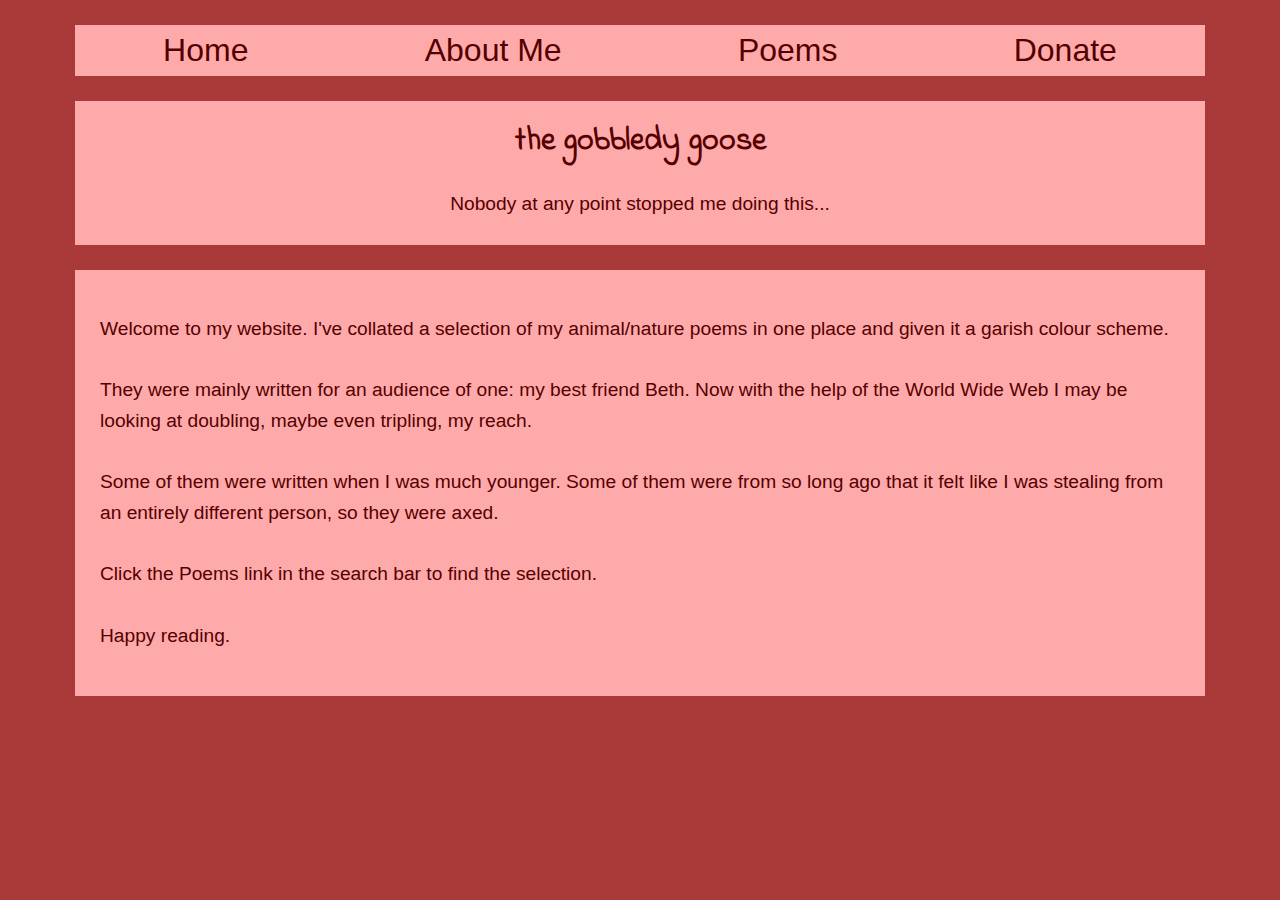
<file: website project/index.html>
<!DOCTYPE html>
<html lang="en">

<head>
    <meta charset="UTF-8">
    <meta http-equiv="X-UA-Compatible" content="IE=edge">
    <meta name="viewport" content="width=device-width, initial-scale=1.0">
    <link rel="stylesheet" type="text/css" href="main.css">
    <link rel="preconnect" href="https://fonts.gstatic.com">
    <link href="https://fonts.googleapis.com/css2?family=Indie+Flower&display=swap" rel="stylesheet">
    <title>The Gobbledy Goose</title>
</head>

<body>
    <nav class="searchbar">
        <a class="search" id="bar1" href="index.html">Home</a>
        <a class="search" id="bar2" href="about.html">About Me</a>
        <a class="search" id="bar3" href="poems.html">Poems</a>
        <a class="search" id="bar4" href="contact.html">Donate</a>
    </nav>
    <header>
        <h1 id="title"> the gobbledy goose</h1>
        <p id="subtitle">Nobody at any point stopped me doing this...</p>
    </header>

    <article id="front">
        <p>Welcome to my website. I've collated a selection of my animal/nature poems in one place and given it a garish colour scheme. <br>
            <br>They were mainly written for an audience of one: my best friend Beth. Now with the help of the World Wide Web I may be looking at doubling, maybe even tripling, my reach. <br>
            <br>Some of them were written when I was much younger. Some of them were from so long ago that it felt like I was stealing from an entirely different person, so they were axed. <br>
            <br>Click the Poems link in the search bar to find the selection. <br>
            <br>Happy reading.
        </p>

    </article>
</body>



</html>
</file>
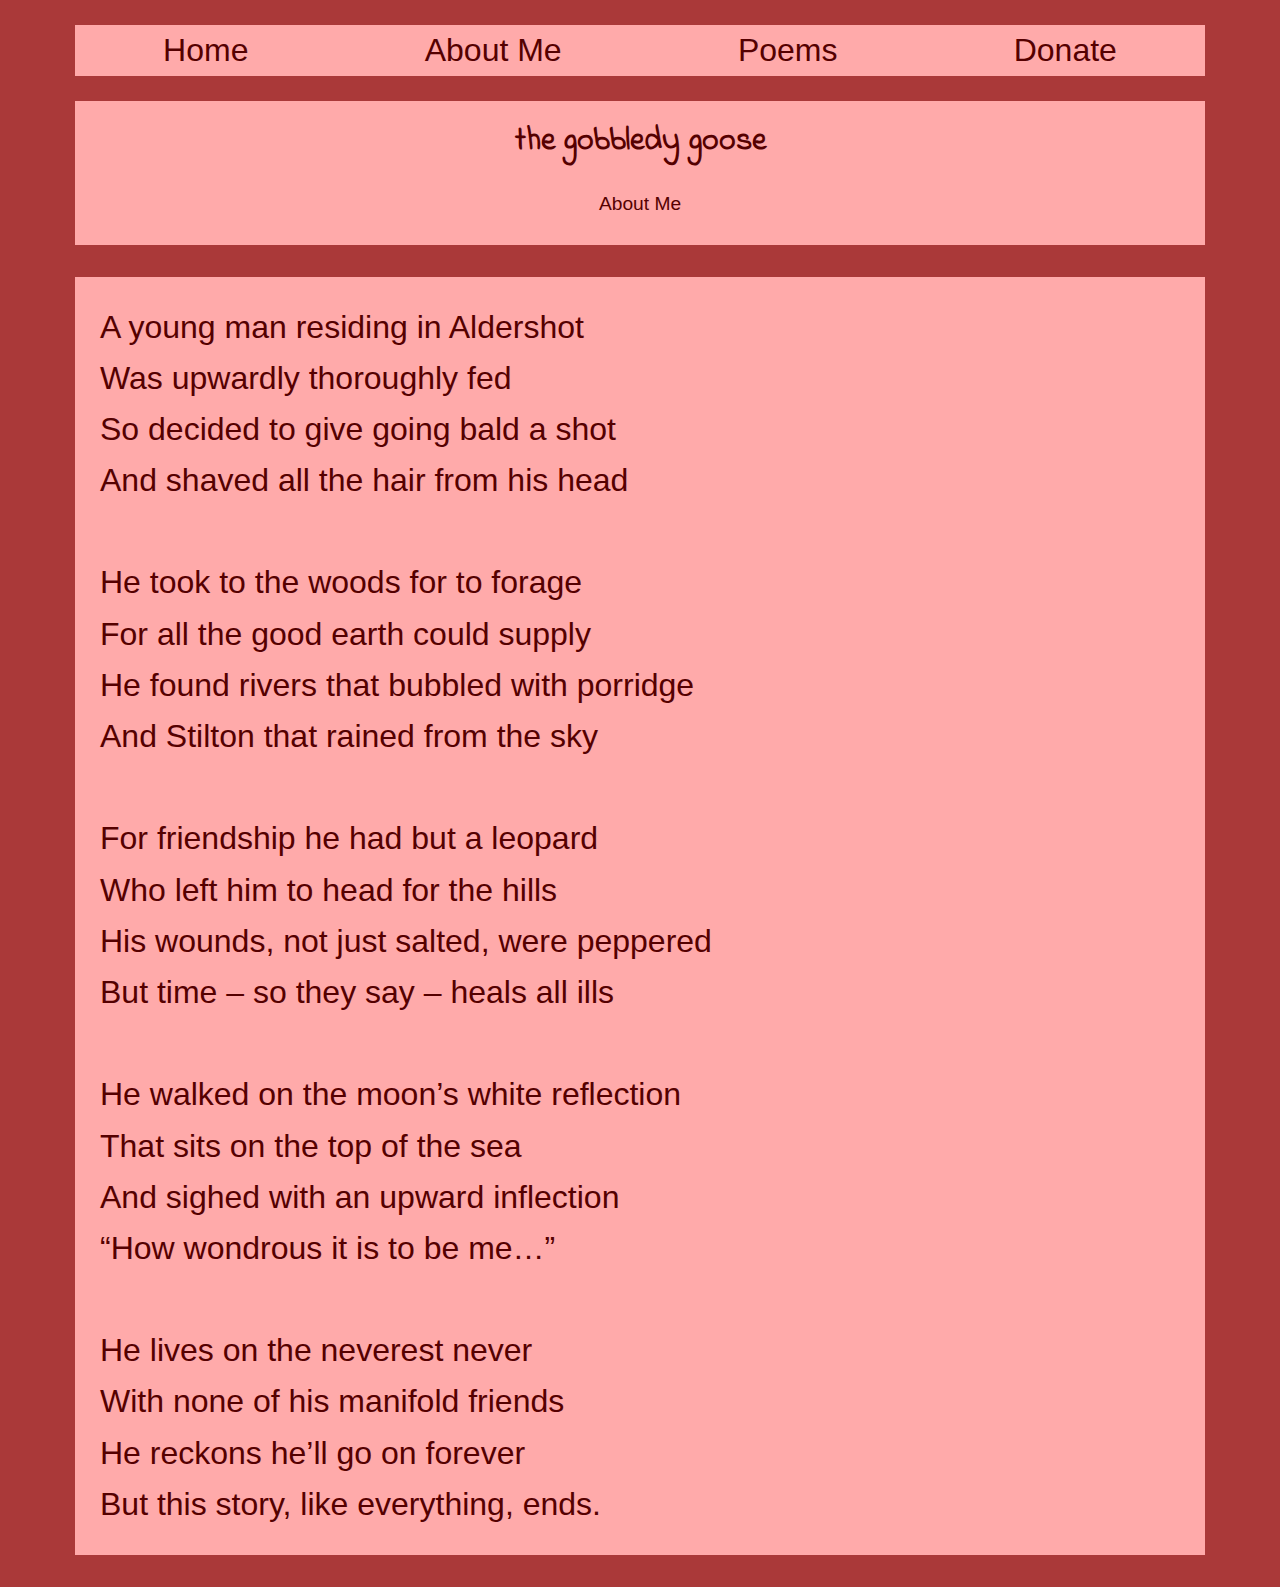
<file: website project/about.html>
<!DOCTYPE html>
<html lang="en">

<head>
    <meta charset="UTF-8">
    <meta http-equiv="X-UA-Compatible" content="IE=edge">
    <meta name="viewport" content="width=device-width, initial-scale=1.0">
    <link rel="stylesheet" type="text/css" href="main.css">
    <link href="https://fonts.googleapis.com/css2?family=Indie+Flower&display=swap" rel="stylesheet">
    <title>About Me - The Gobbledy Goose</title>
</head>

<body>
    <nav class="searchbar">
        <a class="search" id="bar1" href="index.html">Home</a>
        <a class="search" id="bar2" href="about.html">About Me</a>
        <a class="search" id="bar3" href="poems.html">Poems</a>
        <a class="search" id="bar4" href="contact.html">Donate</a>
    </nav>

    <header>
        <h1 id="title"> the gobbledy goose</h1>
        <p id="subtitle">About Me</p>
    </header>

    <header class="cont">
        <p id="about">A young man residing in Aldershot <br> Was upwardly thoroughly fed <br> So decided to give going bald a shot <br> And shaved all the hair from his head <br>
            <br> He took to the woods for to forage <br> For all the good earth could supply <br> He found rivers that bubbled with porridge <br> And Stilton that rained from the sky <br>
            <br> For friendship he had but a leopard <br> Who left him to head for the hills <br> His wounds, not just salted, were peppered <br> But time – so they say – heals all ills <br>
            <br> He walked on the moon’s white reflection <br> That sits on the top of the sea <br> And sighed with an upward inflection <br> “How wondrous it is to be me…” <br>
            <br> He lives on the neverest never <br> With none of his manifold friends <br> He reckons he’ll go on forever <br> But this story, like everything, ends.</p>
    </header>
</body>

</html>
</file>
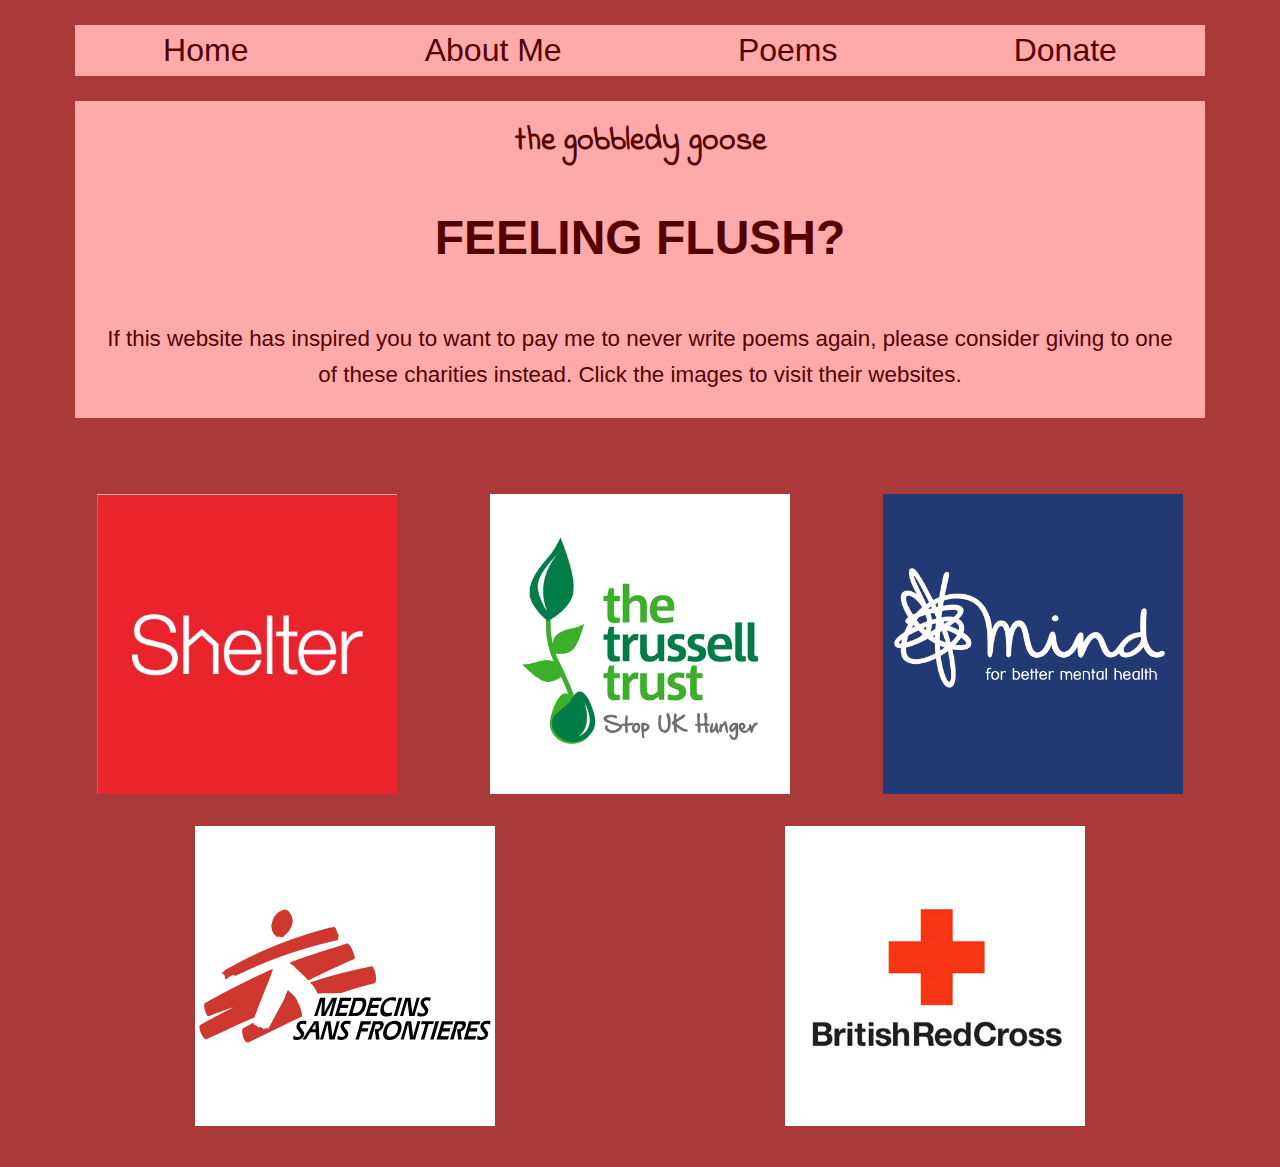
<file: website project/contact.html>
<!DOCTYPE html>
<html lang="en">

<head>
    <meta charset="UTF-8">
    <meta http-equiv="X-UA-Compatible" content="IE=edge">
    <meta name="viewport" content="width=device-width, initial-scale=1.0">
    <link rel="stylesheet" type="text/css" href="main.css">
    <link href="https://fonts.googleapis.com/css2?family=Indie+Flower&display=swap" rel="stylesheet">
    <title>Donate - The Gobbledy Goose</title>
</head>

<body>
    <nav class="searchbar">
        <a class="search" id="bar1" href="index.html">Home</a>
        <a class="search" id="bar2" href="about.html">About Me</a>
        <a class="search" id="bar3" href="poems.html">Poems</a>
        <a class="search" id="bar4" href="contact.html">Donate</a>
    </nav>
    <header class="header">
        <h1 id="title"> the gobbledy goose</h1>
        <h1 class="text" id="heading">FEELING FLUSH?</h1>
        <p class="text" id="writing">If this website has inspired you to want to pay me to never write poems again, please consider giving to one of these charities instead. Click the images to visit their websites.
            <br></p>
    </header>
    <br>
    <br>
    <container class="container">
        <a href="https://england.shelter.org.uk/" target="_blank" rel="noopener norefferer"><img class="image" src="shelter.jpg" alt="Shelter Logo"></a>
        <a href="https://www.trusselltrust.org/" target="_blank" rel="noopener norefferer"><img class="image" src="ttt.webp" alt="Trussell Trust Logo"></a>
        <a href="https://www.mind.org.uk/" target="_blank" rel="noopener norefferer"><img class="image" src="Mind.png" alt="Mind Logo"></a>
    </container>

    <container class="container">
        <a href="https://www.msf.org.uk/" target="_blank" rel="noopener norefferer"><img class="image" src="msf.svg" alt="Medecins Sans Frontieres Logo"></a>
        <a href="https://www.redcross.org.uk/" target="_blank" rel="noopener norefferer"><img class="image" src="red cross.jpg" alt="Red Cross Logo"></a>
    </container>


</body>

</html>
</file>
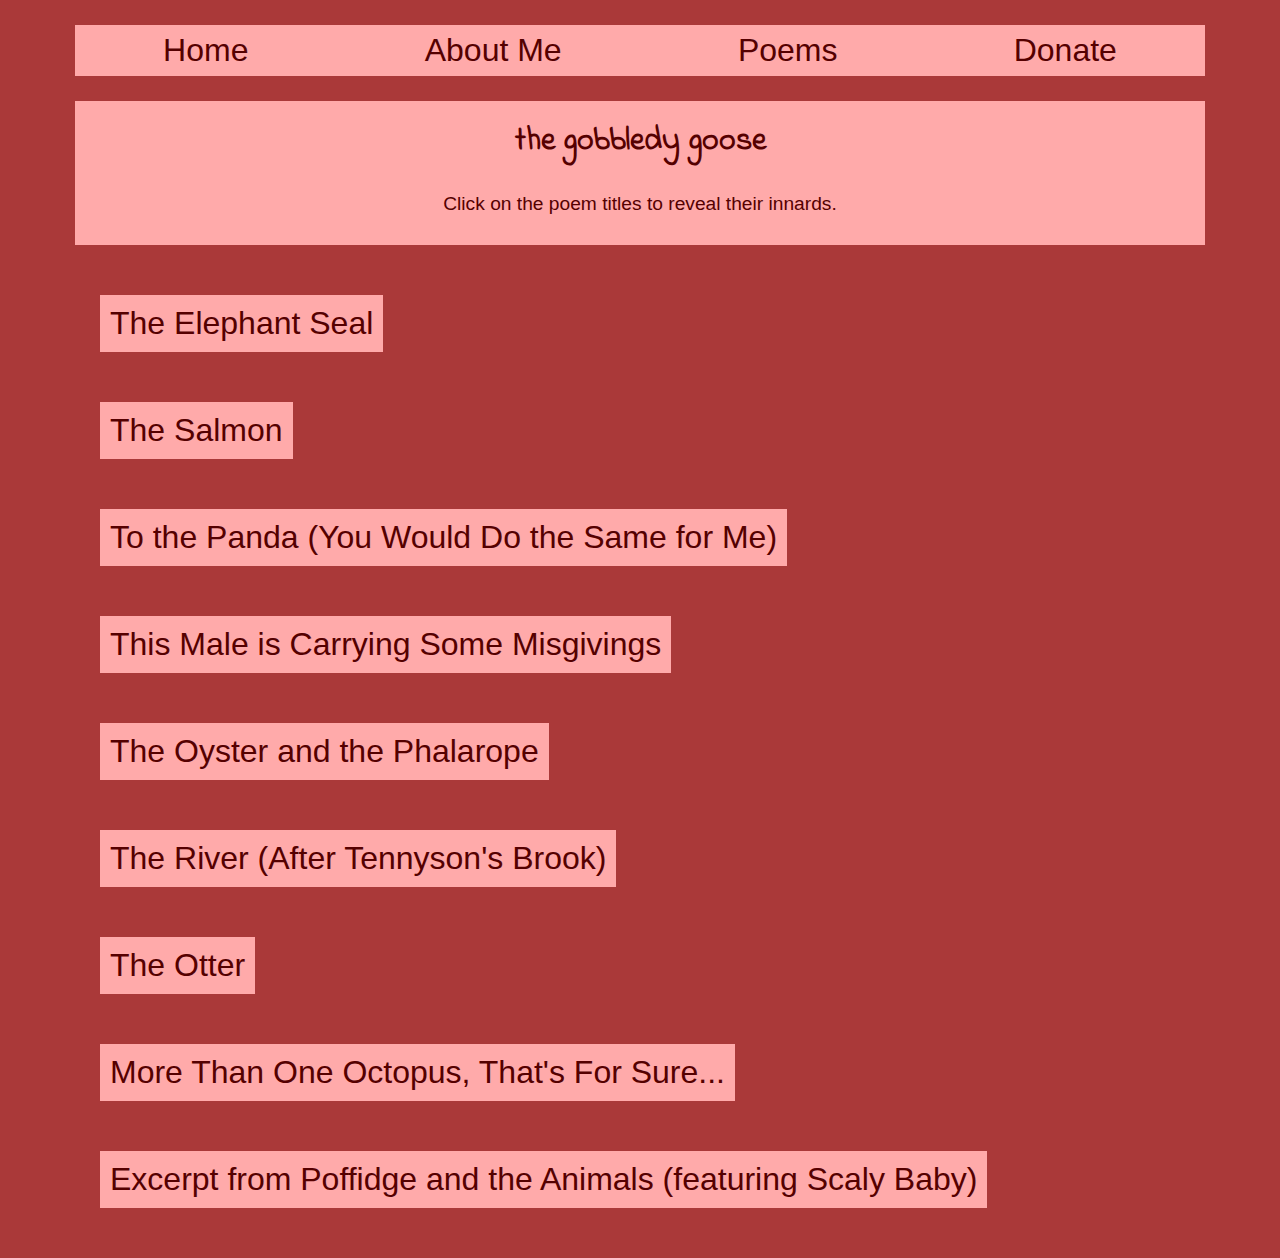
<file: website project/poems.html>
<!DOCTYPE html>
<html lang="en">

<head>
    <meta charset="UTF-8">
    <meta http-equiv="X-UA-Compatible" content="IE=edge">
    <meta name="viewport" content="width=device-width, initial-scale=1.0">
    <link rel="stylesheet" type="text/css" href="main.css">
    <link href="https://fonts.googleapis.com/css2?family=Indie+Flower&display=swap" rel="stylesheet">
    <title>Poems - The Gobbledy Goose</title>
</head>

<body>
    <nav class="searchbar">
        <a class="search" id="bar1" href="index.html">Home</a>
        <a class="search" id="bar2" href="about.html">About Me</a>
        <a class="search" id="bar3" href="poems.html">Poems</a>
        <a class="search" id="bar4" href="contact.html">Donate</a>
    </nav>

    <header>
        <h1 id="title"> the gobbledy goose</h1>
        <p id="subtitle">Click on the poem titles to reveal their innards.</p>
    </header>

    <container class="poemcont">
        <button class="buttonp" onclick="myFunction()">The Elephant Seal</button>
        <article class="poem">
            <p id="es">
                The elephant seal
                <br>Is certainly real;
                <br>The elephant pheasant
                <br>Isn't.
            </p>
        </article>
    </container>

    <container class="poemcont">
        <button class="buttonp" onclick="myFunction2()">The Salmon</button>
        <article class="poem">
            <p id="sal">
                'Tis little known that salmon dream
                <br>Of swimming down, not up, the stream
                <br>And when they wake they think "How cute
                <br>To dream of such an odd pursuit."
            </p>
        </article>
    </container>

    <container class="poemcont">
        <button class="buttonp" onclick="myFunction3()">To the Panda (You Would Do the Same for Me)</button>
        <article class="poem">
            <p id="pan">
                The panda’s unwillingness to breed <br> Is seen by many as a selfish deed <br> We work so hard to facilitate <br> A chance for them to rehabilitate <br> Their dwindling numbers, but with impunity <br> They decide to decline the opportunity
                <br> And we just cannot work out why <br> They won’t go forth and multiply <br> We bemoan and decry: “How deplorable <br> To lose a creature so adorable.” <br> (Which is maybe why we don’t see a reason <br> To rescue those less aesthetically
                pleasin’) <br> But have we ever stopped to think <br> As the panda teeters on the brink <br> That it’s seen the future of the planet: <br> It’s had its race and already ran it <br> And was able therefore to intuit <br> It’s best to not
                bring kids in to it <br> Some selfish behaviour indeed <br> The panda’s unwillingness to breed! <br>
            </p>
        </article>
    </container>

    <container class="poemcont">
        <button class="buttonp" onclick="myFunction4()">This Male is Carrying Some Misgivings</button>
        <article class="poem">
            <p id="sh">
                An interesting thing about seahorses: <br> They’re loath to be one of three courses. <br> But the undeniable fact is <br> No creature is keen on the practice.
            </p>
        </article>
    </container>

    <container class="poemcont">
        <button class="buttonp" onclick="myFunction5()">The Oyster and the Phalarope</button>
        <article class="poem">
            <p id="op">
                In a rather normal reef <br> Near where the shoreline ends <br> An Oyster and a Phalarope <br> Became the closest friends. <br>
                <br> All who saw them thought the two <br> A quite peculiar pair <br> But each day where the Oyster sat <br> The Phalarope was there. <br>
                <br> The Oyster, mute, the Phalarope <br> Conversed enough for two <br> Her friends, confused, would ask her “what <br> On earth do oysters do? <br>
                <br> “Can he navigate the waves <br> Or frolic in the sun? <br> A shiny pearl he holds within <br> But pearls of wisdom, none.” <br>
                <br> The songbirds warbled their disdain <br> The seabirds wondered why <br> All day she chirped and cheeped away <br> Expecting no reply. <br>
                <br> “We birds can soar to dizzy heights <br> And swim the ocean blue <br> But what, dear Phalarope, oh what <br> On earth do oysters do? <br> “Can he hold you through the dark <br> Or sing the morning’s name? <br> Aren’t the days and
                weeks and months <br> Spent by his side the same? <br>
                <br> “If you choose to spread your wings <br> The wide world waits for you <br> But what, dear Phalarope, oh what <br> On earth do oysters do?” <br>
                <br> One day, at last, the Phalarope <br> Said in reply these words: <br> “Before you sits a creature who’s <br> The happiest of birds. <br>
                <br> “So why do oysters have to DO <br> Such things to prove their worth, <br> If where he IS I’m happier <br> Than any place on earth? <br>
                <br> “I don’t need to swim to sea <br> Or feel my wings unfurled <br> The world may be my oyster but <br> This oyster is my world.”
            </p>
        </article>
    </container>

    <container class="poemcont">
        <button class="buttonp" onclick="myFunction6()">The River (After Tennyson's Brook)</button>
        <article class="poem">
            <p id="tr">
                Once I hurtled ever on <br> Twisting here and thither <br> Once I rumbled and I rolled <br> Once I was the river <br>
                <br> Now I gurgle and I gasp <br> Where once I rushed and roared <br> As cattle steal a thirsty gulp <br> Which I can ill afford <br>
                <br> Once great men observed and wrote <br> Each one doubting never <br> That while man stumbles and he fails <br> I’d go on forever <br> They dreamed of all I’d oversee <br> With nature’s right divine <br> To watch unmoved and unperturbed
                <br> The unfurling grand design <br>
                <br> They thought of soldiers, writers, kings <br> Who’d, come their hour, be gone <br> While beyond love and loss and life <br> I’d journey ever on <br>
                <br> And so I’d flow forevermore <br> Thunderous and vast <br> My watch I’d keep and keep long after <br> Man had breathed his last <br>
                <br> But I have seen the will of man <br> That blinds his doubts to whether <br> That right divine might not be his <br> To journey on forever <br>
                <br> For great men made me promise that <br> Which I cannot deliver <br> Man has come and man goes on <br> Where once I was the river
            </p>
        </article>
    </container>

    <container class="poemcont">
        <button class="buttonp" onclick="myFunction7()">The Otter</button>
        <article class="poem">
            <p id="otter">
                The otter is one in a million <br> It's a mammal that's rather reptilian. <br> I wonder, do snakes think it alien <br> For a reptile to be so mammalian?
            </p>
        </article>
    </container>

    <container class="poemcont">
        <button class="buttonp" onclick="myFunction8()">More Than One Octopus, That's For Sure...</button>
        <article class="poem">
            <p id="oct">
                A problem I struggle with loads <br> And each time my brain just explodes <br> I can't work out why <br> When I say "octopi" <br> I'm told to say "-pusses" or "-podes".
            </p>
        </article>
    </container>

    <container class="poemcont">
        <button class="buttonp" onclick="myFunction9()">Excerpt from Poffidge and the Animals (featuring Scaly Baby)</button>
        <article class="poem">
            <p id="pof">
                Out of all the Animals he had grown up with, Poffidge had once feared the Alligators the most. As a <br>young being, new to the gift of life, their fearsome teeth, and the deathly deeds that he saw <br>performed using them, sent shivers
                down his spine. The deafening hisses that thundered out of their <br>foul nostrils rattled his eardrums and turned his stomach. <br>
                <br> But as he grew up, he soon realised if he simply allowed the Alligators to Alligate, there was really <br>nothing he needed to fear from them. <br>
                <br> What does it mean to Alligate? Well you see, killing and eating is really only a small part of what an <br>Alligator does in a typical day. Their cavernous maws spend far more time chirping witty back-and-<br>forths at each other
                than they do chomping down on food. And as Poffidge walked across the <br>outskirts of the balmy United Reptilian Territories, such mischievous cheeps could be heard. <br>
                <br> “Who has stenched up our swamp?” cawed one beast. <br>
                <br> “If you have to ask, Yannick,” replied another, “you already know.” <br>
                <br> “I beg your pardon, Saoirse?” <br>
                <br> “Oh, do ignore Saoirse,” a third voice, that of Daisy-Mark Van der Merwe, offered, “she is diluting <br>your mind with nonsense to distract you from the fact that this is unmistakably HER stench!” <br>
                <br> “How dare you?!” trumpeted the accused Saoirse. “I will not stand for such baseless Alligations.” <br>
                <br> By way of coincidence, the local doo-wop vocal group were also called the Alligations, and, being <br>exclusively populated by higher register singers, the Alligations were currently rather bassless. <br>Before long the conversation
                turned to this predicament. <br>
                <br> “We need to convince Stankovic to join us,” was the suggestion of Yannick. <br>
                <br> “Stankovic the Bullfrog?!” Daisy-Mark Van der Merwe blurted in reply. “I think you’ll find him quite amphibious.” <br>
                <br> “Amphibious he may be, but no one can hit the low notes quite like him,” Saoirse added. <br>
                <br> “Here he comes now!” a fourth voice bellowed, quite tremendously. “Probably delivering Old Lady <br> Delilah her daily medicine. I don’t see the harm in asking him to join us in song.” <br>
                <br> “Stankovic, good fellow! Care to join us in a round of Scaly Baby?” <br>
                <br> And so the Bassless Alligations erupted in their popular, but thus far vocally incomplete, Alligator <br>Song. Only this time they were joined by the sonorous tones of Stankovic the Bullfrog, who (an <br>Alligator though he wasn’t),
                being possessed of ears and great taste, knew the tune all too well. <br>
                <br> "Oh, scaly baby, put your snout on mine <br>We’ll slide on through the soupy swamp <br> Won’t that be just fine? <br> You’re a one in a million reptilian, though silly and smelly you may be <br>So say that you’ll be my <br>(And please
                don’t ask me why) <br>Be my B-A-B-Y <br>Scaly bay-ay-ay-ay-ayyyyy-byyyyyy!" <br>
                <br> “I didn’t really relate to that song at all,” Stankovic announced above the chuffed mutual <br> congratulating of the Alligations. “I don’t have scales, I tend not to swim in the swamp, and I’m <br>somewhat of a lone wolf personally.”
                <br>
                <br> As a dozen or so concerned Alligator eyes turned to regard him - the contented murmurings <br>immediately silenced - he paused briefly before continuing. <br>
                <br> “But I can tell it’s important to you. So I will do it. I will be your bass singer.” <br>
                <br> That was how Scaly Baby came to be perfected. It went to number one in the Gator Charts, although <br> being the only tune that the Alligators knew rendered it simultaneously the worst song in Recorded <br> Alligator History. Just
                don’t mention that if you happen to be passing a swamp.

            </p>
        </article>
    </container>


</body>
<script>
    function myFunction() {
        var x = document.getElementById("es");
        if (x.style.display === "none") {
            x.style.display = "block";
        } else {
            x.style.display = "none";
        }
    }

    function myFunction2() {
        var x = document.getElementById("sal");
        if (x.style.display === "none") {
            x.style.display = "block";
        } else {
            x.style.display = "none";
        }
    }

    function myFunction3() {
        var x = document.getElementById("pan");
        if (x.style.display === "none") {
            x.style.display = "block";
        } else {
            x.style.display = "none";
        }
    }

    function myFunction4() {
        var x = document.getElementById("sh");
        if (x.style.display === "none") {
            x.style.display = "block";
        } else {
            x.style.display = "none";
        }
    }

    function myFunction5() {
        var x = document.getElementById("op");
        if (x.style.display === "none") {
            x.style.display = "block";
        } else {
            x.style.display = "none";
        }
    }

    function myFunction6() {
        var x = document.getElementById("tr");
        if (x.style.display === "none") {
            x.style.display = "block";
        } else {
            x.style.display = "none";
        }
    }

    function myFunction7() {
        var x = document.getElementById("otter");
        if (x.style.display === "none") {
            x.style.display = "block";
        } else {
            x.style.display = "none";
        }
    }

    function myFunction8() {
        var x = document.getElementById("oct");
        if (x.style.display === "none") {
            x.style.display = "block";
        } else {
            x.style.display = "none";
        }
    }

    function myFunction9() {
        var x = document.getElementById("pof");
        if (x.style.display === "none") {
            x.style.display = "block";
        } else {
            x.style.display = "none";
        }
    }
</script>

</html>
</file>
<file: website project/main.css>
#title {
    font-family: 'Indie Flower', cursive;
    padding-top: 15px;
}

body {
    font-family: Arial, Helvetica, sans-serif;
    background-color: #AA3939;
    background-blend-mode: soft-light;
    line-height: 1.6;
    margin-left: 50px;
    margin-right: 50px;
}

header {
    background-color: #FFAAAA;
    color: #550000;
    margin: 25px;
    text-align: center;
}

.header {
    background-color: #FFAAAA;
    color: #550000;
    margin: 25px;
    text-align: center;
}

.cont {
    background-color: #FFAAAA;
    color: #550000;
    margin: 25px;
}

#subtitle {
    padding-bottom: 25px;
    font-size: 120%;
    font-weight: 500;
}

.searchbar {
    display: flex;
    margin: 25px;
    flex-direction: row;
    justify-content: space-around;
    background-color: #FFAAAA;
}

.search {
    color: #550000;
    font-size: 200%;
}

.search:link {
    text-decoration: none;
    color: #550000
}

.search:visited {
    text-decoration: none;
    color: #550000;
}

.search:hover {
    text-decoration: none;
    color: #B15983;
}

#heading {
    padding-top: 0px;
    font-size: 300%;
}

#writing {
    font-size: 140%;
    padding: 25px;
    padding-top: 12.5px;
    padding-bottom: 25px;
}

#front {
    background-color: #FFAAAA;
    color: #550000;
    margin: 25px;
    padding: 25px;
    font-size: 120%;
    font-weight: 500;
}

.container {
    display: flex;
    justify-content: space-around;
    align-items: center;
    padding-bottom: 25px;
}

.poem {
    background-color: #FFAAAA;
    color: #550000;
    margin: 50px;
    font-weight: 600;
}

#es {
    display: none;
    padding: 25px;
}

#sal {
    display: none;
    padding: 25px;
}

#pan {
    display: none;
    padding: 25px;
}

#sh {
    display: none;
    padding: 25px;
}

#op {
    display: none;
    padding: 25px;
}

#tr {
    display: none;
    padding: 25px;
}

#otter {
    display: none;
    padding: 25px;
}

#oct {
    display: none;
    padding: 25px;
}

#pof {
    display: none;
    padding: 25px;
}

.image {
    height: auto;
    width: auto;
    max-height: 300px;
}

.poemcont {
    background-color: #FFAAAA;
    width: 100%;
}

.buttonp {
    background-color: inherit;
    border: none;
    display: flex;
    cursor: pointer;
    position: 5;
    font-size: 200%;
    margin: 50px;
    color: #550000;
    padding: 10px
}

#about {
    text-align: left;
    color: #550000;
    padding: 25px;
    font-size: 200%;
}
</file>
